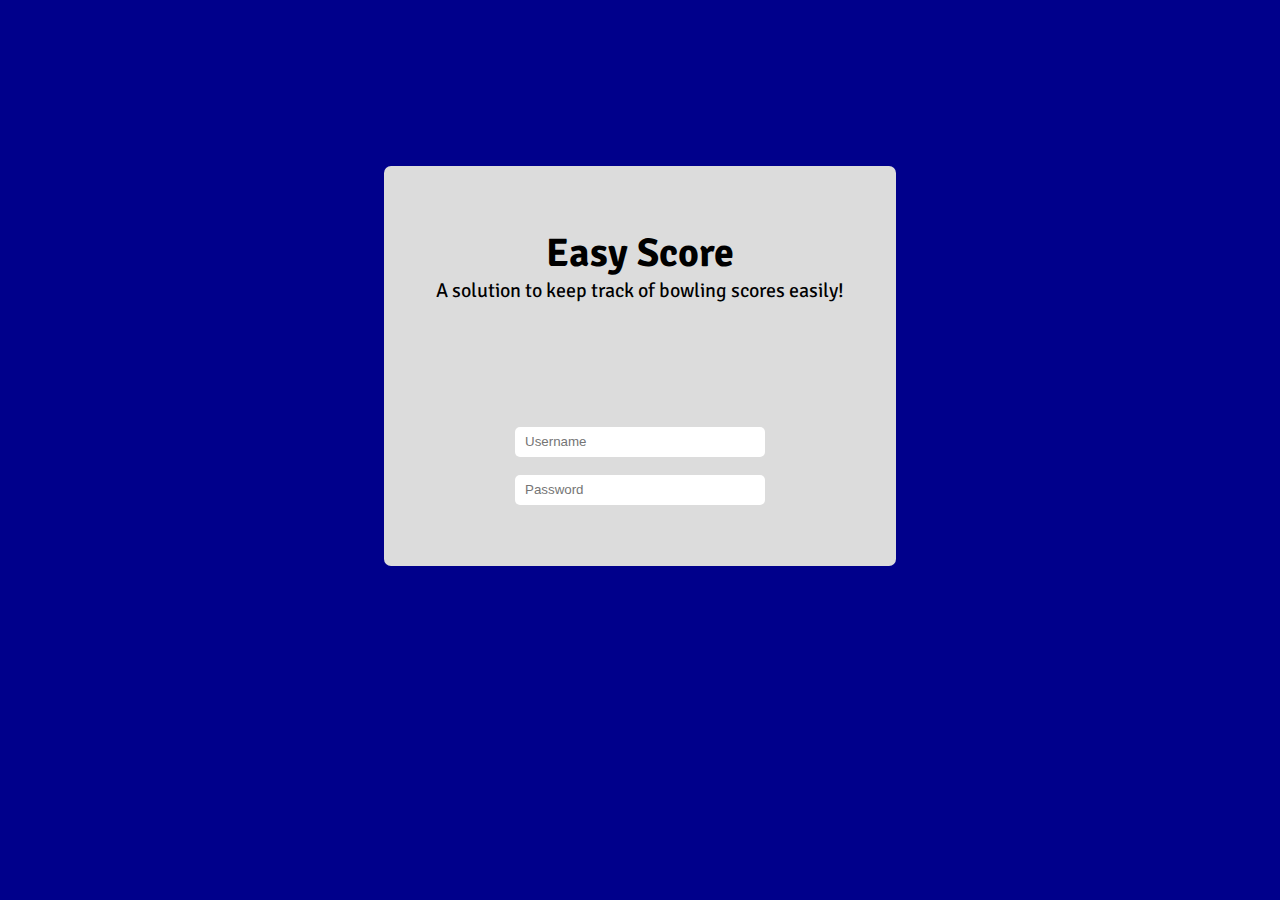
<file: index.html>
<html>
    <link rel="preconnect" href="https://fonts.googleapis.com">
    <link rel="preconnect" href="https://fonts.gstatic.com" crossorigin>
    <link href="https://fonts.googleapis.com/css2?family=Signika+Negative&display=swap" rel="stylesheet">
    <link rel="stylesheet" href="index.css">
   
    <div class="LoginSection">
        <div class="Headers">
            <h1>Easy Score</h1>
            <p>A solution to keep track of bowling scores easily!</p>
        </div>
    <form class="Login">
        <input type="text" id="Usrname" class="UsernameLogin" placeholder="Username">
        <br><br>
        <input type="text" id="Pswd" class="PasswordLogin" placeholder="Password">
    </form>
    </div>
</html>
</file>
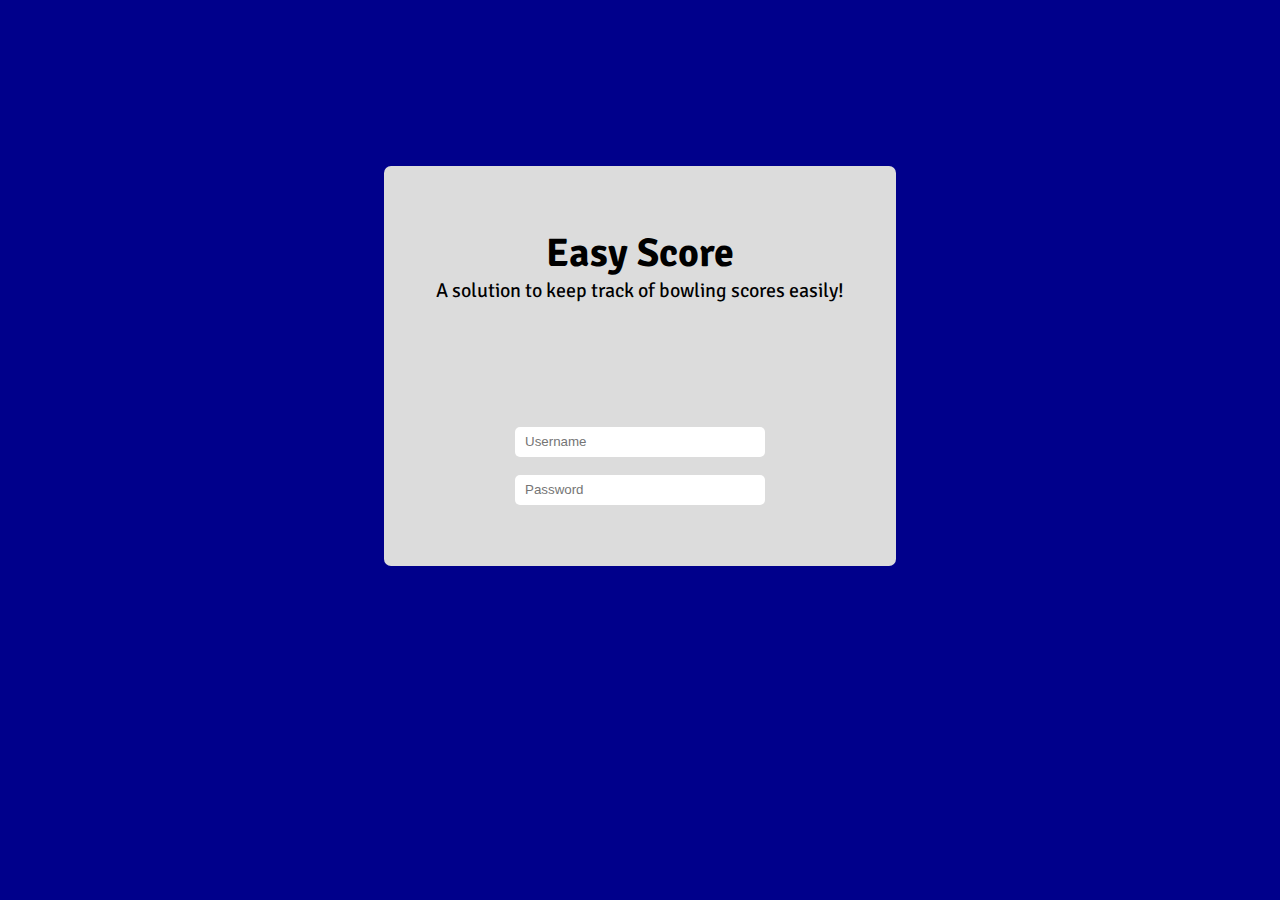
<file: HTMLFiles/index.html>
<html>
    <link rel="preconnect" href="https://fonts.googleapis.com">
    <link rel="preconnect" href="https://fonts.gstatic.com" crossorigin>
    <link href="https://fonts.googleapis.com/css2?family=Signika+Negative&display=swap" rel="stylesheet">
    <link rel="stylesheet" href="/CSSFiles/index.css">
   
    <div class="LoginSection">
        <div class="Headers">
            <h1>Easy Score</h1>
            <p>A solution to keep track of bowling scores easily!</p>
        </div>
    <form class="Login">
        <input type="text" id="Usrname" class="UsernameLogin" placeholder="Username">
        <br><br>
        <input type="password" id="Pswd" class="PasswordLogin" placeholder="Password">
    </form>
    </div>
</html>
</file>
<file: index.css>
*{
    margin:0%;
    padding: 0%;
}

html,body{
    height: 100;
}

body{
    background-color: darkblue;
    background-position: center;
    background-size: cover;
    background-blend-mode: soft-light;
}

.Headers{
    font-size: 20px;
    color: black;
    font-family: 'Signika Negative', sans-serif;
    display: block;
    text-align: center;

}

.LoginSection{
    margin-left: 30%; margin-right: 50%; margin-top: 13%;
    width: 40%;
    height: 400%;
    display: grid;
    justify-items: center;
    align-items: center;
    background-color: gainsboro;
    border-radius: 7px;
    
}

.UsernameLogin{
    width: 250px; height: 30px;
    background-color: white;
    border: none;
    border-bottom: 1px;
    border-radius: 5px;
    padding-left: 10px;
}

.PasswordLogin{
    width: 250px; height: 30px;
    background-color: white;
    border: none;
    border-radius: 5px;
    padding-left: 10px;
}
</file>
<file: CSSFiles/index.css>
*{
    margin:0%;
    padding: 0%;
}

html,body{
    height: 100;
}

body{
    background-color: darkblue;
    background-position: center;
    background-size: cover;
    background-blend-mode: soft-light;
}

.Headers{
    font-size: 20px;
    color: black;
    font-family: 'Signika Negative', sans-serif;
    display: block;
    text-align: center;

}

.LoginSection{
    margin-left: 30%; margin-right: 50%; margin-top: 13%;
    width: 40%;
    height: 400%;
    display: grid;
    justify-items: center;
    align-items: center;
    background-color: gainsboro;
    border-radius: 7px;
    
}

.UsernameLogin{
    width: 250px; height: 30px;
    background-color: white;
    border: none;
    border-bottom: 1px;
    border-radius: 5px;
    padding-left: 10px;
}

.PasswordLogin{
    width: 250px; height: 30px;
    background-color: white;
    border: none;
    border-radius: 5px;
    padding-left: 10px;
}
</file>
